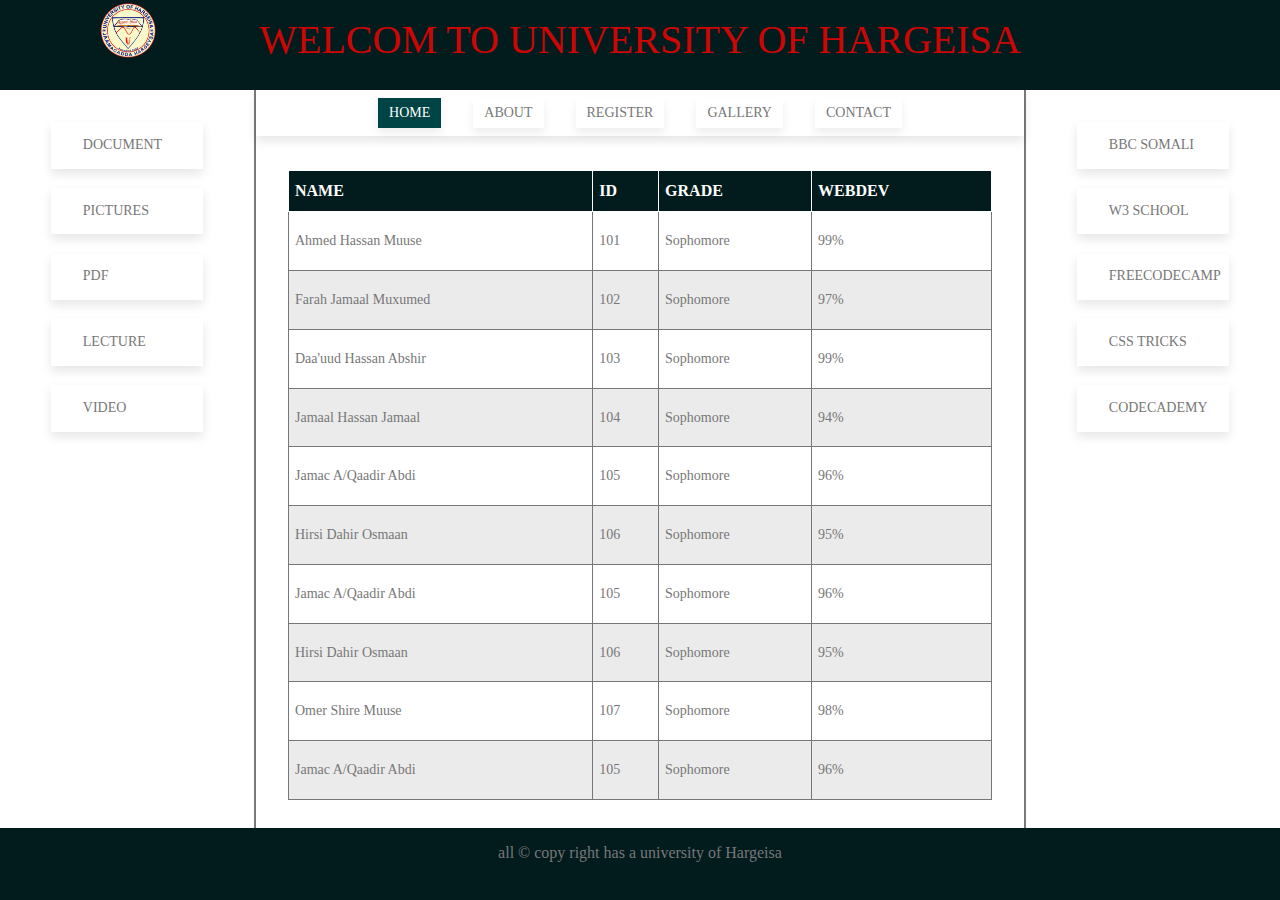
<file: index.html>
<!DOCTYPE html>
<html lang="en">
<head>
    <meta charset="UTF-8">
    <meta http-equiv="X-UA-Compatible" content="IE=edge">
    <meta name="viewport" content="width=device-width, initial-scale=1.0">
    <link rel="icon" href="img/logo.png" type="image/x-icon" />
    <link rel="stylesheet" href="css/style.css">
    <title>University of Hargeisa</title>
</head>
<body>

    <header>
        <div class="logo-box">
            <a href="index.html"><img src="img/logo.png" alt="logo" class="logo"></a> 
        </div>
        <h1>welcom to University of Hargeisa</h1>
    </header>

    <div  class="sections">
    <section class="left">
        <ul class="myList">
            <li class="myItem"><a href="HTML & CSS Crash Course_ Learn html and css with easy to follow-step-by-step tutorials ( PDFDrive ).pdf" class="links">document </a></li>
            <li class="myItem"><a href="#" class="links">pictures</a></li>
            <li class="myItem"><a href="#" class="links">pdf</a></li>
            <li class="myItem"><a href="#" class="links">lecture</a></li>
            <li class="myItem"><a href="#" class="links">video</a></li>
        </ul>
    </section>

    <main>
        <nav>
            <ul class="list">
                <li class="list-item active"><a href="index.html" class="nav-link">home</a></li>
                <li class="list-item"><a href="about.html" class="nav-link">about</a></li>
                <li class="list-item"><a href="register.html" class="nav-link">register</a></li>
                <li class="list-item"><a href="gallery.html" class="nav-link">gallery</a></li>
                <li class="list-item"><a href="contact.html" class="nav-link">contact</a></li>
            </ul> 
        </nav>

        <section class="section-content">
            <table>
                <thead>
                    <th>name</th>
                    <th>ID</th>
                    <th>grade</th>
                    <th>webDev</th>
                </thead>

                <tbody>
                    <tr>
                        <td>ahmed hassan muuse</td>
                        <td>101</td>
                        <td>sophomore</td>
                        <td>99%</td>
                    </tr>
                    <tr>
                        <td>farah jamaal muxumed</td>
                        <td>102</td>
                        <td>sophomore</td>
                        <td>97%</td>
                    </tr>
                    <tr>
                        <td>daa'uud hassan abshir</td>
                        <td>103</td>
                        <td>sophomore</td>
                        <td>99%</td>
                    </tr>
                    <tr>
                        <td>jamaal hassan jamaal</td>
                        <td>104</td>
                        <td>sophomore</td>
                        <td>94%</td>
                    </tr>
                    <tr>
                        <td>jamac a/qaadir abdi</td>
                        <td>105</td>
                        <td>sophomore</td>
                        <td>96%</td>
                    </tr>
                    <tr>
                        <td>hirsi dahir osmaan</td>
                        <td>106</td>
                        <td>sophomore</td>
                        <td>95%</td>
                    </tr>
                    <tr>
                        <td>jamac a/qaadir abdi</td>
                        <td>105</td>
                        <td>sophomore</td>
                        <td>96%</td>
                    </tr>
    
                    <tr>
                        <td>hirsi dahir osmaan</td>
                        <td>106</td>
                        <td>sophomore</td>
                        <td>95%</td>
                    </tr>
                    <tr>
                        <td>omer shire muuse</td>
                        <td>107</td>
                        <td>sophomore</td>
                        <td>98%</td>

                    <tr>
                        <td>jamac a/qaadir abdi</td>
                        <td>105</td>
                        <td>sophomore</td>
                        <td>96%</td>
                    </tr>
                </tbody>
            </table>
        </section>
    </main>

    <section class="right">
        <ul class="myList">
            <li class="myItem"><a href="https://www.bbc.com/somali" class="links">bbc somali</a></li>
            <li class="myItem"><a href="https://www.w3schools.com/" class="links">w3 school</a></li>
            <li class="myItem"><a href="https://www.freecodecamp.org/" class="links">freecodecamp</a></li>
            <li class="myItem"><a href="https://css-tricks.com/" class="links">css tricks</a></li>
            <li class="myItem"><a href="https://www.codecademy.com/" class="links">codecademy</a></li>
        </ul>
    </section>
    </div>
    <footer>
        all &copy; copy right has a university of Hargeisa
    </footer>
</body>
</html>
</file>
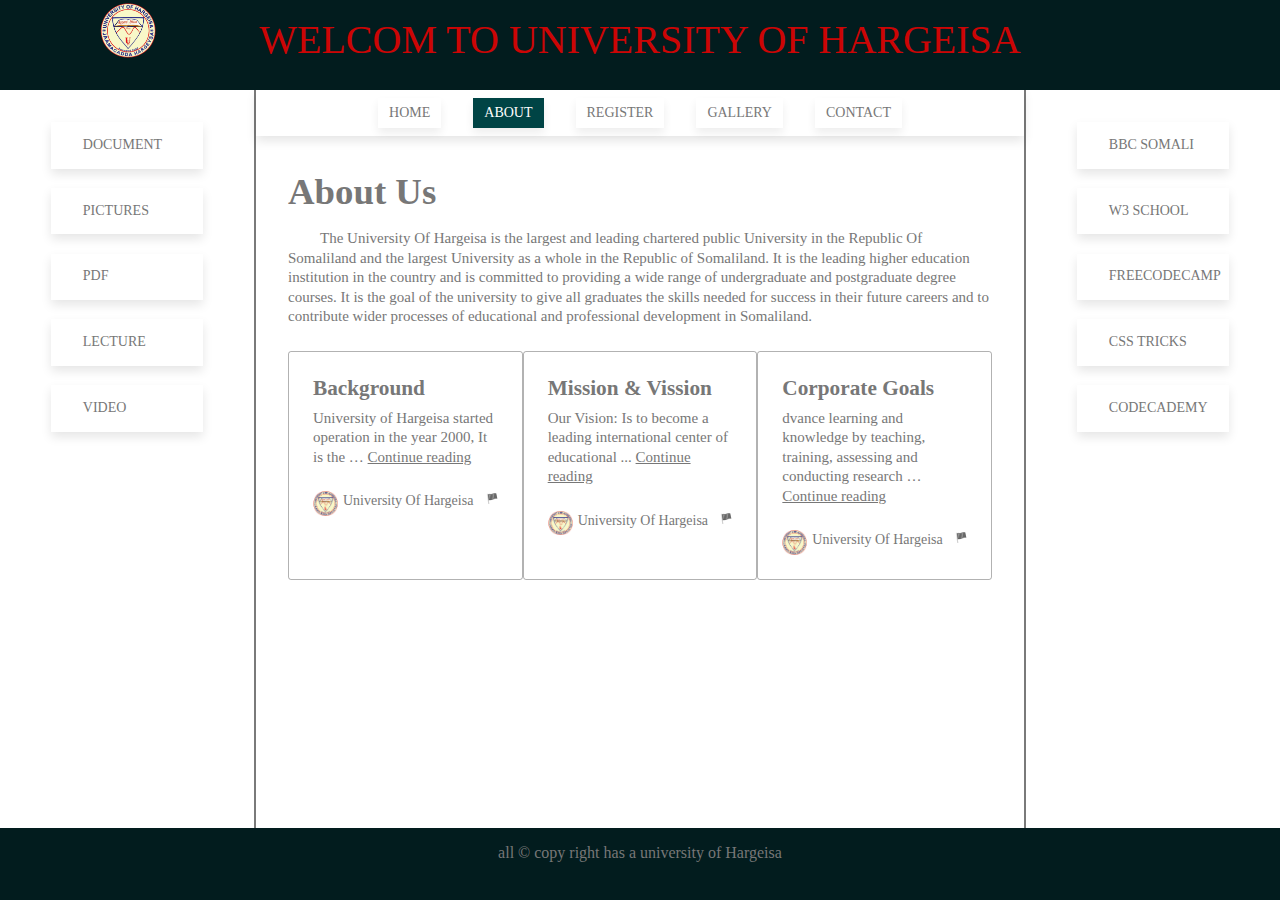
<file: about.html>
<!DOCTYPE html>
<html lang="en">
<head>
    <meta charset="UTF-8">
    <meta http-equiv="X-UA-Compatible" content="IE=edge">
    <meta name="viewport" content="width=device-width, initial-scale=1.0">
    <link rel="icon" href="img/logo.png" type="image/x-icon" />
    <link rel="stylesheet" href="css/style.css">
    <title>About</title>
</head>
<body>

    <header>
        <div class="logo-box">
            <a href="index.html"><img src="img/logo.png" alt="logo" class="logo"></a> 
        </div>
        <h1>welcom to University of Hargeisa</h1>
    </header>

    <div  class="sections">
    <section class="left">
        <ul class="myList">
            <li class="myItem"><a href="#" class="links">document </a></li>
            <li class="myItem"><a href="#" class="links">pictures</a></li>
            <li class="myItem"><a href="#" class="links">pdf</a></li>
            <li class="myItem"><a href="#" class="links">lecture</a></li>
            <li class="myItem"><a href="#" class="links">video</a></li>
        </ul>
    </section>

    <main>
        <nav>
            <ul class="list">
                <li class="list-item"><a href="index.html" class="nav-link">home</a></li>
                <li class="list-item active"><a href="about.html" class="nav-link">about</a></li>
                <li class="list-item"><a href="register.html" class="nav-link">register</a></li>
                <li class="list-item"><a href="gallery.html" class="nav-link">gallery</a></li>
                <li class="list-item"><a href="contact.html" class="nav-link">contact</a></li>
             
            </ul> 
        </nav>

        <section class="section-content">
            <h1 class="heading-one">about us</h1>

            <p class="para about-para">The University Of Hargeisa is the largest and leading chartered public University in the Republic Of Somaliland and the largest University as a whole in the Republic of Somaliland.
                It is the leading higher education institution in the country and is committed to providing a wide range of undergraduate and postgraduate degree courses.
                It is the goal of the university to give all graduates the skills needed for success in their future careers and to contribute wider processes of educational and professional development in Somaliland.</p>
            
                <div class="composition">
                    <div class="card">
                        <div class="content">
                            <h2 class="heading-two">background</h2>
                            <p >University of Hargeisa started operation in the year 2000, It is the … 
                                <a href="#"> Continue reading</a>
                            </p>

                            <div class="box">
                                <div>
                                    <img src="img/logo.png" alt="logo" class="box-logo">
                                    <a href="#">university of Hargeisa</a>
                                </div>
                                <span class="flag">&#127988</span>
                            </div>
                        </div>
                    </div>
                    <div class="card">
                        <div class="content">
                            <h2 class="heading-two">mission & vission</h2>
                            <p >Our Vision: Is to become a leading international center of educational ...
                                <a href="#"> Continue reading</a>
                            </p>

                            <div class="box">
                                <div>
                                    <img src="img/logo.png" alt="logo" class="box-logo">
                                    <a href="#">university of Hargeisa</a>
                                </div>
                                <span class="flag">&#127988</span>
                            </div>
                        </div>
                    </div>
                    <div class="card">
                        <div class="content">
                            <h2 class="heading-two">Corporate Goals</h2>
                            <p >dvance learning and knowledge by teaching, training, assessing and conducting research … 
                                <a href="#"> Continue reading</a>
                            </p>

                            <div class="box">
                                <div>
                                    <img src="img/logo.png" alt="logo" class="box-logo">
                                    <a href="#">university of Hargeisa</a>
                                </div>
                                <span class="flag">&#127988</span>
                            </div>
                        </div>
                    </div>
                </div>
        </section>
    </main>

    <section class="right">
        <ul class="myList">
            <li class="myItem"><a href="https://www.bbc.com/somali" class="links">bbc somali</a></li>
            <li class="myItem"><a href="https://www.w3schools.com/" class="links">w3 school</a></li>
            <li class="myItem"><a href="https://www.freecodecamp.org/" class="links">freecodecamp</a></li>
            <li class="myItem"><a href="https://css-tricks.com/" class="links">css tricks</a></li>
            <li class="myItem"><a href="https://www.codecademy.com/" class="links">codecademy</a></li>
        </ul>
    </section>
    </div>
    <footer>
        all &copy; copy right has a university of Hargeisa
    </footer>
</body>
</html>
</file>
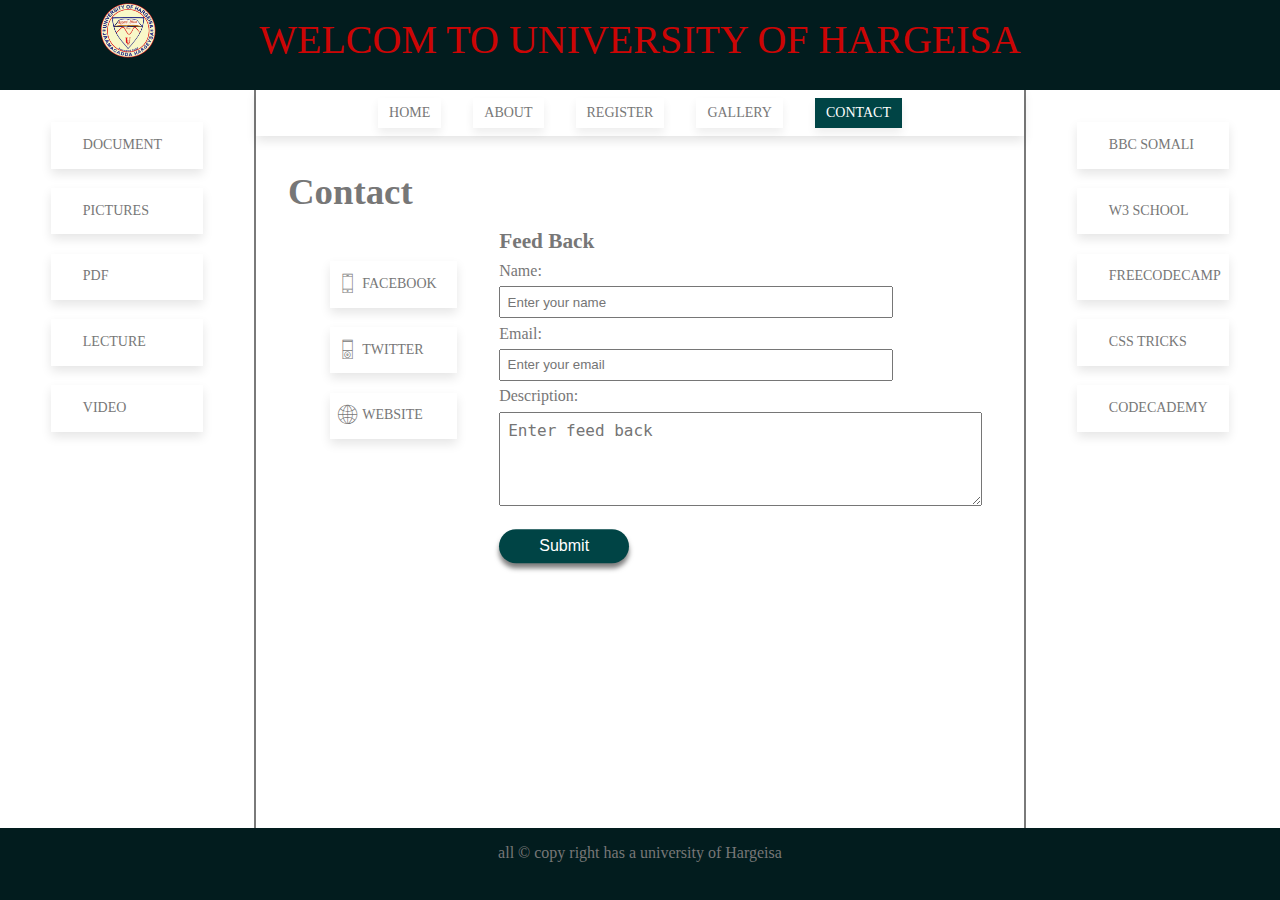
<file: contact.html>
<!DOCTYPE html>
<html lang="en">
<head>
    <meta charset="UTF-8">
    <meta http-equiv="X-UA-Compatible" content="IE=edge">
    <meta name="viewport" content="width=device-width, initial-scale=1.0">
    <link rel="icon" href="img/logo.png" type="image/x-icon" />
    <link rel="stylesheet" href="css/style.css">
    <link rel="stylesheet" href="css/icon-font.css">
    <title>Contact</title>
</head>
<body>

    <header>
        <div class="logo-box">
            <a href="index.html"><img src="img/logo.png" alt="logo" class="logo"></a> 
        </div>
        <h1>welcom to University of Hargeisa</h1>
    </header>

    <div  class="sections">
    <section class="left">
        <ul class="myList">
            <li class="myItem "><a href="#" class="links">document </a></li>
            <li class="myItem"><a href="#" class="links">pictures</a></li>
            <li class="myItem"w><a href="#" class="links">pdf</a></li>
            <li class="myItem"><a href="#" class="links">lecture</a></li>
            <li class="myItem"><a href="#" class="links">video</a></li>
        </ul>
    </section>

    <main>
        <nav>
            <ul class="list">
                <li class="list-item"><a href="index.html" class="nav-link">home</a></li>
                <li class="list-item "><a href="about.html" class="nav-link">about</a></li>
                <li class="list-item "><a href="register.html" class="nav-link">register</a></li>
                <li class="list-item"><a href="gallery.html" class="nav-link">gallery</a></li>
                <li class="list-item active"><a href="contact.html" class="nav-link">contact</a></li>
            </ul> 
        </nav>

        <section class="section-content">
            <h1 class="heading-one">contact</h1>
            <div class="info">
         
                <ul class="myList">
                    <li class="myItem "> <i class="info-icon icon-basic-smartphone"></i> <a href="https://www.facebook.com/Jaamacadda.Hargaysa/" class="links">facebook</a></li>
                    <li class="myItem "><i class="info-icon icon-basic-ipod"></i> <a href="#" class="links">twitter</a></li>
                    <li class="myItem "><i class="info-icon icon-basic-world"></i><a href="http://www.uoh-edu.net/" class="links">website</a></li>
                </ul>
            </div>

            <form >
                <h2 class="heading-two">feed back</h2>
                <label for="name">name:</label>
                <input type="name" name="name" id="name" placeholder="Enter your name">
                <label for="email">email:</label>
                <input type="email" name="email" id="email" placeholder="Enter your email">
                <label for="textarea">description:</label>
                <textarea name="textarea" id="" cols="45" rows="4" placeholder="Enter feed back"></textarea>
                <input type="submit" value="Submit">
            </form>
        </section>
    </main>

    <section class="right">
        <ul class="myList">
            <li class="myItem"><a href="https://www.bbc.com/somali" class="links">bbc somali</a></li>
            <li class="myItem"><a href="https://www.w3schools.com/" class="links">w3 school</a></li>
            <li class="myItem"><a href="https://www.freecodecamp.org/" class="links">freecodecamp</a></li>
            <li class="myItem"><a href="https://css-tricks.com/" class="links">css tricks</a></li>
            <li class="myItem"><a href="https://www.codecademy.com/" class="links">codecademy</a></li>
        </ul>
    </section>
    </div>
    <footer>
        all &copy; copy right has a university of Hargeisa
    </footer>
</body>
</html>
</file>
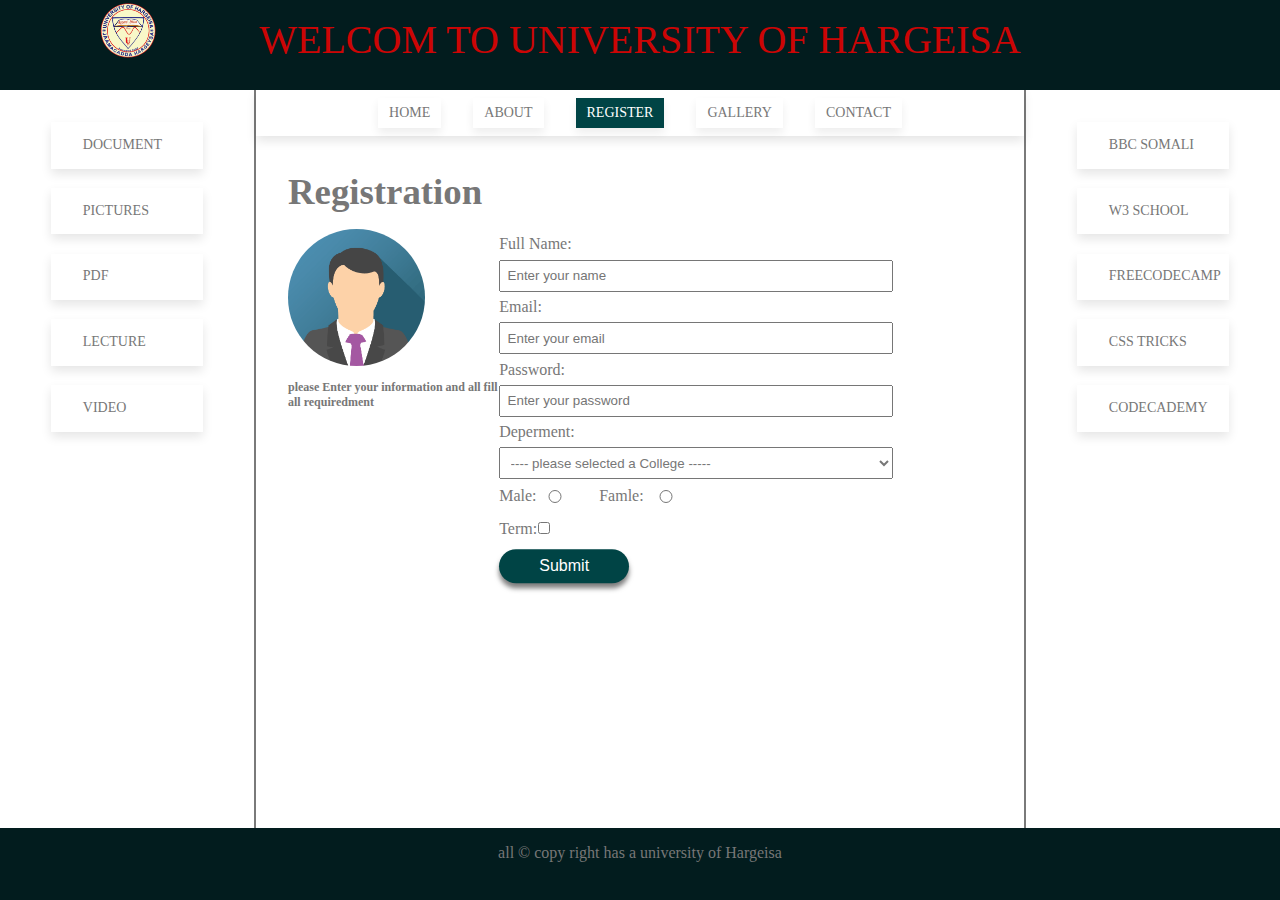
<file: register.html>
<!DOCTYPE html>
<html lang="en">
<head>
    <meta charset="UTF-8">
    <meta http-equiv="X-UA-Compatible" content="IE=edge">
    <meta name="viewport" content="width=device-width, initial-scale=1.0">
    <link rel="icon" href="img/logo.png" type="image/x-icon" />
    <link rel="stylesheet" href="css/style.css">
    <title>Registration</title>
</head>
<body>

    <header>
        <div class="logo-box">
            <a href="index.html"><img src="img/logo.png" alt="logo" class="logo"></a> 
        </div>
        <h1>welcom to University of Hargeisa</h1>
    </header>

    <div  class="sections">
    <section class="left">
        <ul class="myList">
            <li class="myItem"><a href="#" class="links">document </a></li>
            <li class="myItem"><a href="#" class="links">pictures</a></li>
            <li class="myItem"><a href="#" class="links">pdf</a></li>
            <li class="myItem"><a href="#" class="links">lecture</a></li>
            <li class="myItem"><a href="#" class="links">video</a></li>
        </ul>
    </section>

    <main>
        <nav>
            <ul class="list">
                <li class="list-item"><a href="index.html" class="nav-link">home</a></li>
                <li class="list-item "><a href="about.html" class="nav-link">about</a></li>
                <li class="list-item active"><a href="register.html" class="nav-link">register</a></li>
                <li class="list-item"><a href="gallery.html" class="nav-link">gallery</a></li>
                <li class="list-item"><a href="contact.html" class="nav-link">contact</a></li>
           
            </ul> 
        </nav>

        <section class="section-content">
            <h1 class="heading-one">registration</h1>
            
            <div class="info">
                <img src="img/img_avatar.png" alt="info" class="img">

                <h3>please Enter your information and all fill all requiredment</h3>
            </div>
                <form action="/action_page.php">
                    <label for="fname">Full name:</label>
                    <input type="text" id="fname" name="fname" placeholder="Enter your name" required>
                    <label for="email">Email:</label>
                    <input type="email" id="email" name="email" placeholder="Enter your email" required>
                    <label for="password">password:</label>
                    <input type="password" id="password" name="password" placeholder="Enter your password" required>
                    <label for="dropdown">deperment:</label>
                    <select name="deperment" id="dropdown" required>
                        <option value="College">---- please selected a College -----</option>
                        <option value="College">College of Medicine & Health Science</option>
                        <option value="College">College of Agri & Veterinary Medicine</option>
                        <option value="College">College of Applied & Natural Science</option>
                        <option value="College">College of Business & Public Administration</option>
                        <option value="College">College of Education</option>
                        <option value="College">College of Computing & IT</option>
                        <option value="College">College of Law</option>
                        <option value="College">College of Social Science & Humanities</option>
                    </select>
                    <div class="radio"> 
                    <label for="gender1">male:
                        <input type="radio" id="gender1" name="gender" required>
                    </label>
                    <label for="gender2">famle:
                        <input type="radio" id="gender2" class="radio-2" name="gender" required>
                    </label>
                    </div>

                    <label for="term">Term:</label>
                    <input type="checkbox" id="term" name="term" class="check-box" required>

                    <input type="submit" value="Submit">
                </form> 
            
        </section>
    </main>

    <section class="right">
        <ul class="myList">
            <li class="myItem"><a href="https://www.bbc.com/somali" class="links">bbc somali</a></li>
            <li class="myItem"><a href="https://www.w3schools.com/" class="links">w3 school</a></li>
            <li class="myItem"><a href="https://www.freecodecamp.org/" class="links">freecodecamp</a></li>
            <li class="myItem"><a href="https://css-tricks.com/" class="links">css tricks</a></li>
            <li class="myItem"><a href="https://www.codecademy.com/" class="links">codecademy</a></li>
        </ul>
    </section>
    </div>
    <footer>
        all &copy; copy right has a university of Hargeisa
    </footer>
</body>
</html>
</file>
<file: css/style.css>
/* BASICS */
* {
  margin: 0;
  padding: 0;
  box-sizing: border-box;
}
body {
  font-family: Georgia, "Times New Roman";
  height: 100vh;
  color: #777;
}
.heading-one{
  font-size: 2.3rem;
  margin-bottom: 1rem;
  text-transform:capitalize;
}
.heading-two {
  font-size: 1.33rem;
  margin-bottom: .5rem;
  text-transform:capitalize;
}
.para{
  font-size: 15px ;
  line-height: 1.3;
  text-indent: 2rem;
}
/* HEADER  */
header {
  background: #021c1e;
  text-align: center;
  padding: 1rem 0;
  height: 10vh;
  position: relative;
}
header h1 {
  font-size: 2.5rem;
  text-transform: uppercase;
  font-weight: 400;
  color: red;
  opacity: 0.8;
}
.logo-box{
  position: absolute;
  top: 3px;
  cursor: pointer;
  left: 100px;
}

.logo{
  display: inline-block;
  height: 55px;
  transition: all 1s;
  transform-origin: center;
}
.logo:hover{
  transform: rotate(180deg);
}


/** CONTENT SPACE AND LAYOUT */

.sections {
  display: flex;
  height: 82vh;
  width: 100%;
}
.left {
  width: 20%;
  height: auto;
  border-right: 2px solid rgba(0, 0, 0, 0.521);
}
main {
  width: 60%;
  height: auto;
}
/* main sub-con */
.section-content{
  width: 100%;
  height: calc(100% - 44px);
  margin-top: 2px;
  padding: 2rem;
}
.right {
  width: 20%;
  height: auto;
  border-left: 2px solid rgba(0, 0, 0, 0.521);

}


/* SIDES LIST  */

.myList{
  display: flex;
  flex-direction: column;
  margin: 2rem auto;
  width: 60%;

}
.myItem {
  list-style: none;
  margin-bottom: 1.2rem;
  padding: 0.8rem 2rem;
  transition: all .3s;
  box-shadow: 0 5px 10px rgba(0, 0, 0, 0.1);
  border-bottom: 3px solid transparent ;

}
.myItem:hover{
  transform: scale(1.1);
  border-bottom: 3px solid rgba(255, 68, 0, 0.801) ;
}
.links:link,
.links:visited{
  text-decoration: none;
  color: inherit;
  text-transform: uppercase;
  font-size: 14px;

}

/* MAIN SECTION  */

/* navs  */
nav {
  width: 100%;
  box-shadow: 0 5px 10px rgba(0, 0, 0, 0.1);
}
.list {
  display: flex;
  justify-content: center;
}
.list-item {
  list-style: none;
  padding: 2px 6px;
  margin: 0.5rem 1rem;
  box-shadow: 0 5px 10px rgba(0, 0, 0, 0.07);
  transition: all .3s;
}
.list-item:hover,
.list-item:active{
  background: #004445;
  border-radius: 2px;
  color: #fff;
}
.nav-link {
  display: inline-block;
  color: inherit;
  font-size: 14px;
  text-decoration: none;
  text-transform: uppercase;
  padding: 5px;
}
.active{
  background: #004445;
  color: #fff;
}


/* ONLY HOME PAGE */

/* table */
table{
  width: 100%;
  height: 100%;
  padding: 1rem;
  border: 1px solid;
  border-radius: 10px;
}

table,
th,
tr,
td{
  border: 1px solid;
  border-collapse: collapse;
  transition: transform .3s;
}

th{
  color: #fff;
}
th,
td{
  text-align: start;
}
tr:hover{
 transform: scale(1.02);
}
th{
  padding: .7rem 6px;
  border-collapse: collapse;
  background: #021c1e;
  text-transform: uppercase;
}
tr{
  height: 10px;
}
tr:nth-child(even){
  background-color: #1f1f1f17;
}
td{
  padding-left: 6px;
  font-size: 14px;
  text-transform:capitalize;

}

/* ONLY ABOUT PAGE  */

.about-para{
  margin-bottom: 1.5rem;
}
.composition {
  display: flex;
  justify-content: space-between;
}

.card{
  width: 246px;
  padding: 1rem;
  border: 1px solid rgba(0, 0, 0, 0.3);
  border-radius: 3px;
  transition: all .2s;
}
.card:hover{
  transform: scale(1.05);
  box-shadow: 0 5px 10px rgba(0, 0, 0, 0.1);
}
.content{
  padding: .5rem;
}
.content p{
  font-size: 15px;
  line-height: 1.3;

}
.content a{
  color: inherit;
  font-size: 15px;
  line-height: 1.3;
}

.box{
display: flex;
margin-top: 1.5rem;
justify-content: space-between;

}
.box a{
  display: inline-block;
  font-size: 14px;
  margin-left: 5px;
  text-transform:capitalize;
  text-decoration: none;
}
.box a:hover{
  text-decoration: underline;
}
.box-logo{
  width: 25px;
  float: left;
}
.flag{
  font-size: 10px;
  display: inline-block;
  margin-top: 2px;
  opacity: .8;
}

/* ONLY REGISTER PAGE  */

.info {
  float: left;
  width: 30%;
 
}
.info img{
  width: 65%;
  display: inline-block;
  border-radius: 50%;
  transition: all .2s;
  
}
.info img:hover{
  outline: 6px solid;
  outline-offset: 5px;
  background: #021c1e;
  transform: scale(1.03);
}
.info-icon{
  display: inline-block;
  font-size: 1.2rem;
  transform: translate(-1.5rem,0rem);
  position: absolute;
  border-bottom: 3px solid transparent ;
}
.info h3{
  font-size: 12px;
  margin-top: .6rem;

}
form{
  width: 70%;
  float: right;
  
}
label{
  display: block;
  margin: .4rem 0;
  text-transform:capitalize;
}
input,
select{
  width: 80%;
  padding: .4rem;
  color: inherit;
}
input:focus{
  outline: none;
}
.radio{
  display: flex;
  position: relative;
}
.radio input{
  display: inline-block;
  transform: translate(1rem , -1rem);
}
.radio label {
  width: 100px;
  height: 20px;
  margin-top: .5rem;
}
.radio-2{
  margin-left: .7rem;
}

.check-box{
  transform: translate(-9.5rem , -1.5rem);
  height: 12px;
  margin-bottom: 0rem !important;
  display: inline-block;
}

input[type=submit]{
  width: 130px;
  float: left;
  padding: .5rem 2rem;
  font-size: 16px;
  transform: translateY(-.8rem);
  border-radius: 100px;
  border: none;
  background: #004445;
  color: #fff;
  box-shadow: 0 5px 5px rgba(0, 0, 0, 0.51);
  cursor: pointer;
}
input[type=submit]:hover{
  background: rgba(0, 68, 69, 0.788);
  box-shadow: 0 5px 5px rgba(0, 0, 0, 0.31);
}


/* ONLY GALLERY PAGE */

.img-gallery{
  display: flex;
  flex-wrap: wrap;
}
.g-list{
  height: 150px;
  flex-grow: 1.3;
  list-style: none;
  transition: all .2s;
}
.g-list .g-img:hover{
  transform: scale(1.05);
}
.g-img{
  max-height: 100%;
  min-width: 100%;
  object-fit: cover;
  vertical-align: bottom;
}

/* only contact bage  */
textarea{
  margin-bottom: 2rem;
  padding: .5rem;
  font-size: 16px;
  color: inherit;
}
/* FOOTER  */

footer {
  background: #021c1e;
  height: 8vh;
  padding: 1rem;
  text-align: center;

}
</file>
<file: css/icon-font.css>
@charset "UTF-8";

@font-face {
  font-family: "linea-basic-10";
  src:url("fonts/linea-basic-10.eot");
  src:url("fonts/linea-basic-10.eot?#iefix") format("embedded-opentype"),
    url("fonts/linea-basic-10.woff") format("woff"),
    url("fonts/linea-basic-10.ttf") format("truetype"),
    url("fonts/linea-basic-10.svg#linea-basic-10") format("svg");
  font-weight: normal;
  font-style: normal;

}

[data-icon]:before {
  font-family: "linea-basic-10" !important;
  content: attr(data-icon);
  font-style: normal !important;
  font-weight: normal !important;
  font-variant: normal !important;
  text-transform: none !important;
  speak: none;
  line-height: 1;
  -webkit-font-smoothing: antialiased;
  -moz-osx-font-smoothing: grayscale;
}

[class^="icon-"]:before,
[class*=" icon-"]:before {
  font-family: "linea-basic-10" !important;
  font-style: normal !important;
  font-weight: normal !important;
  font-variant: normal !important;
  text-transform: none !important;
  speak: none;
  line-height: 1;
  -webkit-font-smoothing: antialiased;
  -moz-osx-font-smoothing: grayscale;
}

.icon-basic-accelerator:before {
  content: "a";
}
.icon-basic-alarm:before {
  content: "b";
}
.icon-basic-anchor:before {
  content: "c";
}
.icon-basic-anticlockwise:before {
  content: "d";
}
.icon-basic-archive:before {
  content: "e";
}
.icon-basic-archive-full:before {
  content: "f";
}
.icon-basic-ban:before {
  content: "g";
}
.icon-basic-battery-charge:before {
  content: "h";
}
.icon-basic-battery-empty:before {
  content: "i";
}
.icon-basic-battery-full:before {
  content: "j";
}
.icon-basic-battery-half:before {
  content: "k";
}
.icon-basic-bolt:before {
  content: "l";
}
.icon-basic-book:before {
  content: "m";
}
.icon-basic-book-pen:before {
  content: "n";
}
.icon-basic-book-pencil:before {
  content: "o";
}
.icon-basic-bookmark:before {
  content: "p";
}
.icon-basic-calculator:before {
  content: "q";
}
.icon-basic-calendar:before {
  content: "r";
}
.icon-basic-cards-diamonds:before {
  content: "s";
}
.icon-basic-cards-hearts:before {
  content: "t";
}
.icon-basic-case:before {
  content: "u";
}
.icon-basic-chronometer:before {
  content: "v";
}
.icon-basic-clessidre:before {
  content: "w";
}
.icon-basic-clock:before {
  content: "x";
}
.icon-basic-clockwise:before {
  content: "y";
}
.icon-basic-cloud:before {
  content: "z";
}
.icon-basic-clubs:before {
  content: "A";
}
.icon-basic-compass:before {
  content: "B";
}
.icon-basic-cup:before {
  content: "C";
}
.icon-basic-diamonds:before {
  content: "D";
}
.icon-basic-display:before {
  content: "E";
}
.icon-basic-download:before {
  content: "F";
}
.icon-basic-exclamation:before {
  content: "G";
}
.icon-basic-eye:before {
  content: "H";
}
.icon-basic-eye-closed:before {
  content: "I";
}
.icon-basic-female:before {
  content: "J";
}
.icon-basic-flag1:before {
  content: "K";
}
.icon-basic-flag2:before {
  content: "L";
}
.icon-basic-floppydisk:before {
  content: "M";
}
.icon-basic-folder:before {
  content: "N";
}
.icon-basic-folder-multiple:before {
  content: "O";
}
.icon-basic-gear:before {
  content: "P";
}
.icon-basic-geolocalize-01:before {
  content: "Q";
}
.icon-basic-geolocalize-05:before {
  content: "R";
}
.icon-basic-globe:before {
  content: "S";
}
.icon-basic-gunsight:before {
  content: "T";
}
.icon-basic-hammer:before {
  content: "U";
}
.icon-basic-headset:before {
  content: "V";
}
.icon-basic-heart:before {
  content: "W";
}
.icon-basic-heart-broken:before {
  content: "X";
}
.icon-basic-helm:before {
  content: "Y";
}
.icon-basic-home:before {
  content: "Z";
}
.icon-basic-info:before {
  content: "0";
}
.icon-basic-ipod:before {
  content: "1";
}
.icon-basic-joypad:before {
  content: "2";
}
.icon-basic-key:before {
  content: "3";
}
.icon-basic-keyboard:before {
  content: "4";
}
.icon-basic-laptop:before {
  content: "5";
}
.icon-basic-life-buoy:before {
  content: "6";
}
.icon-basic-lightbulb:before {
  content: "7";
}
.icon-basic-link:before {
  content: "8";
}
.icon-basic-lock:before {
  content: "9";
}
.icon-basic-lock-open:before {
  content: "!";
}
.icon-basic-magic-mouse:before {
  content: "\"";
}
.icon-basic-magnifier:before {
  content: "#";
}
.icon-basic-magnifier-minus:before {
  content: "$";
}
.icon-basic-magnifier-plus:before {
  content: "%";
}
.icon-basic-mail:before {
  content: "&";
}
.icon-basic-mail-multiple:before {
  content: "'";
}
.icon-basic-mail-open:before {
  content: "(";
}
.icon-basic-mail-open-text:before {
  content: ")";
}
.icon-basic-male:before {
  content: "*";
}
.icon-basic-map:before {
  content: "+";
}
.icon-basic-message:before {
  content: ",";
}
.icon-basic-message-multiple:before {
  content: "-";
}
.icon-basic-message-txt:before {
  content: ".";
}
.icon-basic-mixer2:before {
  content: "/";
}
.icon-basic-mouse:before {
  content: ":";
}
.icon-basic-notebook:before {
  content: ";";
}
.icon-basic-notebook-pen:before {
  content: "<";
}
.icon-basic-notebook-pencil:before {
  content: "=";
}
.icon-basic-paperplane:before {
  content: ">";
}
.icon-basic-pencil-ruler:before {
  content: "?";
}
.icon-basic-pencil-ruler-pen:before {
  content: "@";
}
.icon-basic-photo:before {
  content: "[";
}
.icon-basic-picture:before {
  content: "]";
}
.icon-basic-picture-multiple:before {
  content: "^";
}
.icon-basic-pin1:before {
  content: "_";
}
.icon-basic-pin2:before {
  content: "`";
}
.icon-basic-postcard:before {
  content: "{";
}
.icon-basic-postcard-multiple:before {
  content: "|";
}
.icon-basic-printer:before {
  content: "}";
}
.icon-basic-question:before {
  content: "~";
}
.icon-basic-rss:before {
  content: "\\";
}
.icon-basic-server:before {
  content: "\e000";
}
.icon-basic-server2:before {
  content: "\e001";
}
.icon-basic-server-cloud:before {
  content: "\e002";
}
.icon-basic-server-download:before {
  content: "\e003";
}
.icon-basic-server-upload:before {
  content: "\e004";
}
.icon-basic-settings:before {
  content: "\e005";
}
.icon-basic-share:before {
  content: "\e006";
}
.icon-basic-sheet:before {
  content: "\e007";
}
.icon-basic-sheet-multiple:before {
  content: "\e008";
}
.icon-basic-sheet-pen:before {
  content: "\e009";
}
.icon-basic-sheet-pencil:before {
  content: "\e00a";
}
.icon-basic-sheet-txt:before {
  content: "\e00b";
}
.icon-basic-signs:before {
  content: "\e00c";
}
.icon-basic-smartphone:before {
  content: "\e00d";
}
.icon-basic-spades:before {
  content: "\e00e";
}
.icon-basic-spread:before {
  content: "\e00f";
}
.icon-basic-spread-bookmark:before {
  content: "\e010";
}
.icon-basic-spread-text:before {
  content: "\e011";
}
.icon-basic-spread-text-bookmark:before {
  content: "\e012";
}
.icon-basic-star:before {
  content: "\e013";
}
.icon-basic-tablet:before {
  content: "\e014";
}
.icon-basic-target:before {
  content: "\e015";
}
.icon-basic-todo:before {
  content: "\e016";
}
.icon-basic-todo-pen:before {
  content: "\e017";
}
.icon-basic-todo-pencil:before {
  content: "\e018";
}
.icon-basic-todo-txt:before {
  content: "\e019";
}
.icon-basic-todolist-pen:before {
  content: "\e01a";
}
.icon-basic-todolist-pencil:before {
  content: "\e01b";
}
.icon-basic-trashcan:before {
  content: "\e01c";
}
.icon-basic-trashcan-full:before {
  content: "\e01d";
}
.icon-basic-trashcan-refresh:before {
  content: "\e01e";
}
.icon-basic-trashcan-remove:before {
  content: "\e01f";
}
.icon-basic-upload:before {
  content: "\e020";
}
.icon-basic-usb:before {
  content: "\e021";
}
.icon-basic-video:before {
  content: "\e022";
}
.icon-basic-watch:before {
  content: "\e023";
}
.icon-basic-webpage:before {
  content: "\e024";
}
.icon-basic-webpage-img-txt:before {
  content: "\e025";
}
.icon-basic-webpage-multiple:before {
  content: "\e026";
}
.icon-basic-webpage-txt:before {
  content: "\e027";
}
.icon-basic-world:before {
  content: "\e028";
}
</file>
